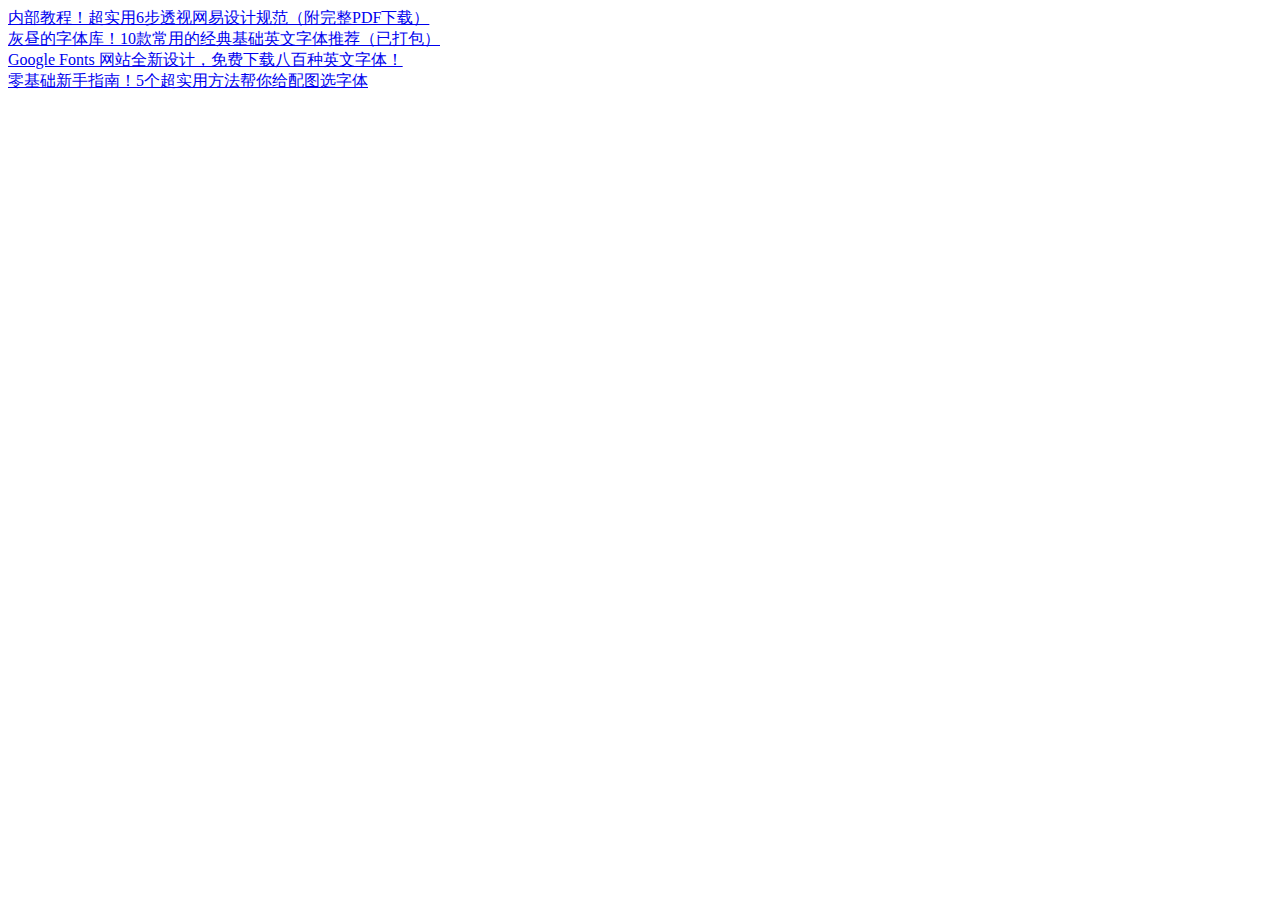
<file: music-blog/collection.html>
<!DOCTYPE html>
<html lang="en">
<head>
	<meta charset="UTF-8">
	<title>Sam的随手收藏</title>
</head>
<body>
<a href="http://www.uisdc.com/163-design-principle-and-guideline" target="_blank">内部教程！超实用6步透视网易设计规范（附完整PDF下载）</a>
	<br>
	<a href="www.uisdc.com/classic-basic-english-fonts" target="_blank">灰昼的字体库！10款常用的经典基础英文字体推荐（已打包）</a>
	<br>
	<a href="http://www.uisdc.com/google-fonts-website-redesign" target="_blank">Google Fonts 网站全新设计，免费下载八百种英文字体！</a>
	<br>
	<a href="http://www.uisdc.com/choose-fonts-for-image" target="_blank">零基础新手指南！5个超实用方法帮你给配图选字体</a>
</body>
</html>
</file>
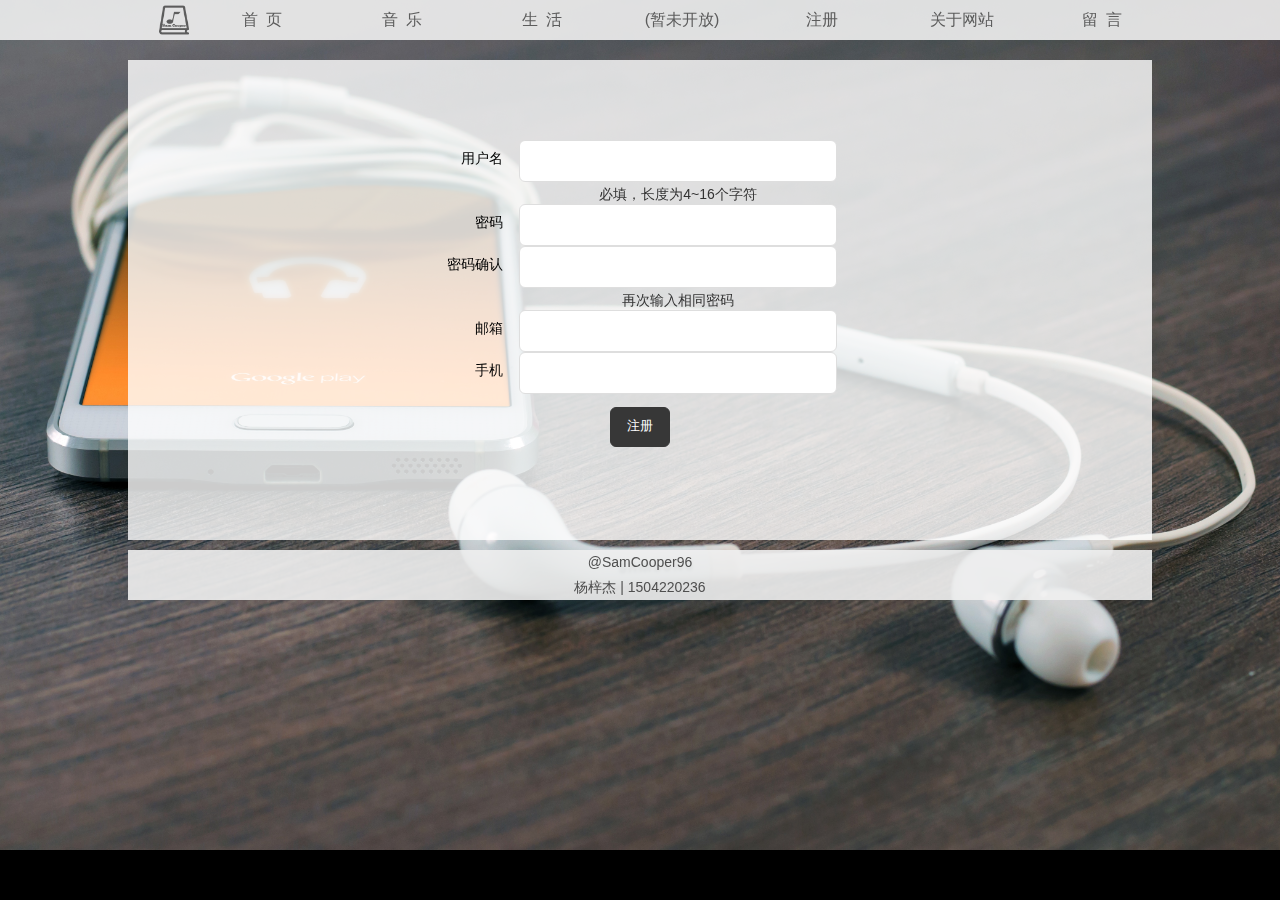
<file: music-blog/register.html>
<!doctype html>
<html>
<head>
<meta charset="utf-8">
<title>注册</title>
<link href="register/css/register.css" rel="stylesheet"/>
</head>
<script src="register/js/register.js"></script>
<body>
<div id="wrap"><img src="register/images/header_bg.jpg"  alt="">
  <div id="logo"><a href="index.html"><img src="register/images/logo.png" alt="Sam's blog"></a></div>
  <nav>
    <ul>
      <li><a href="home.html">首 页</a></li>
      <li><a href="#">音 乐</a>
        <ul>
          <li><a href="#">单曲推荐</a>
            <ul>
              <li><a href="http://mp.weixin.qq.com/s?__biz=MzAwODc4Mzg5MA==&mid=2653016832&idx=1&sn=4e703eecfe138c2e7718d9d453600b40&scene=4#wechat_redirect" target="_blank">新歌</a></li>
              <li><a href="#">经典歌曲</a></li>
            </ul>
          </li>
          <li><a href="#">歌 单</a>
            <ul>
              <li><a href="http://mp.weixin.qq.com/s?__biz=MzAwODc4Mzg5MA==&mid=2653016837&idx=1&sn=05a2f36961e76219db7cd9d2287efb58&scene=0#wechat_redirect" target="_blank">每周歌单</a></li>
            </ul>
          </li>
          <li><a href="#">喜欢的歌星</a>
            <ul>
              <li><a href="http://mp.weixin.qq.com/s?__biz=MzAwODc4Mzg5MA==&mid=404010960&idx=1&sn=6bd8ca073c780a605a215445a0dc5503&scene=4#wechat_redirect" target="_blank">Ellie Goulding</a></li>
              
            </ul>
          </li>
        </ul>
      </li>
      <li><a href="#">生 活</a>
        <ul>
          <li><a href="#">电 影</a>
            <ul>
              <li><a href="http://www.ttmeiju.com/meiju/Movie.html" target="_blank">电影资源</a></li>
              <li><a href="#">电影推荐</a></li>
              <li><a href="#">电影吐槽</a></li>
            </ul>
          </li>
          <li><a href="#">Ellen Show</a>
            <ul>
              <li><a href="http://www.ellentv.com/" target="_blank">官 网</a></li>
              <li><a href="http://tv.sohu.com/s2015/ellens13/" target="_blank">搜 狐</a></li>
            </ul>
          </li>
          <li><a href="#">(暂未开放)</a>
            <ul>
              <li><a href="#">建造中...</a></li>
              <li><a href="#">建造中...</a></li>
            </ul>
          </li>
          <li><a href="#">(暂未开放)</a>
            <ul>
              <li><a href="#">建造中...</a></li>
              <li><a href="#">建造中...</a></li>
            </ul>
          </li>
          <li><a href="#">(暂未开放)</a>
            <ul>
              <li><a href="#">建造中...</a></li>
              <li><a href="#">建造中...</a></li>
            </ul>
          </li>
        </ul>
      </li>
      <li><a href="#">(暂未开放)</a></li>
      <li><a href="register.html">注册</a></li>
      <li><a href="about.html">关于网站</a></li>
      <li><a href="comment.html">留 言</a></li>
    </ul>
    <div style="clear:both"></div>
  </nav>
  <div id="content">
    <div id="regsiter">
      <form action="#">
        <div class="wrap">
          <label for="inName">用户名</label>
          <div>
            <input type="text" id="inName" name="inname" maxlength="30" required>
            <span class="info">必填，长度为4~16个字符</span> </div>
        </div>
        <div class="wrap">
          <label for="inPWD">密码</label>
          <div>
            <input type="password" id="inPWD" name="inpwd" maxlength="30" required>
            <span class="info" style="display:none;">密码可用</span> </div>
        </div>
        <div class="wrap">
          <label for="inPWDconfirm">密码确认</label>
          <div>
            <input type="password" id="inPWDconfirm" required>
            <span class="info">再次输入相同密码</span> </div>
        </div>
        <div class="wrap">
          <label for="inMail">邮箱</label>
          <div>
            <input type="email" name="mail" id="inMail" required>
            <span class="info" style="display:none;">邮箱格式正确</span> </div>
        </div>
        <div class="wrap">
          <label for="inPhone">手机</label>
          <div>
            <input type="text" pattern="\d{11}" name="phone" id="inPhone" required>
            <span class="info" style="display:none;">手机格式正确</span> </div>
        </div>
        <button>注册</button>
      </form>
    </div>
  </div>
  <div style="clear:both"></div>
</div>
<footer>
  <p>@SamCooper96</p>
  <p>杨梓杰 | 1504220236</p>
</footer>
</body>
</html>
</file>
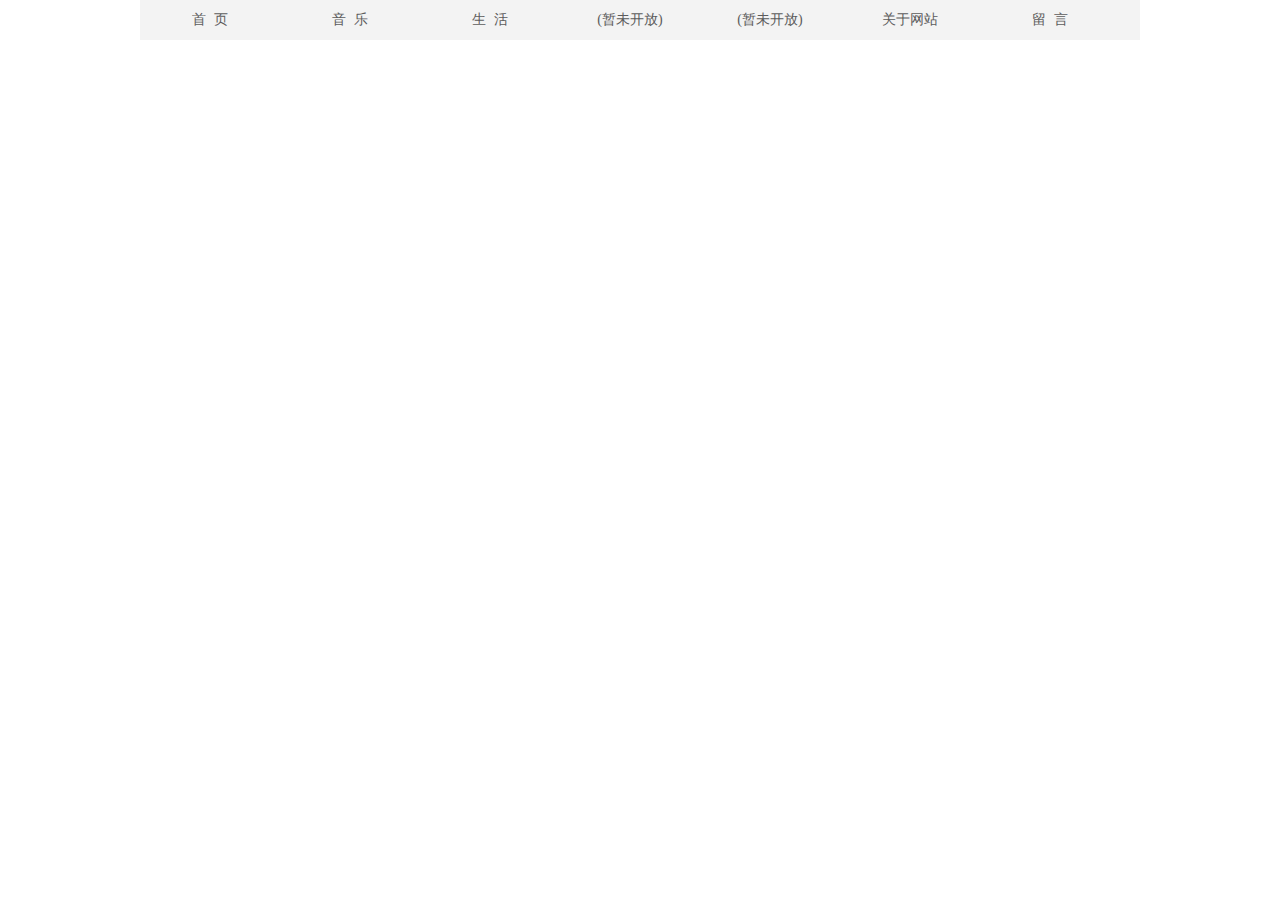
<file: music-blog/实验室/导航nav.html>
<!DOCTYPE html PUBLIC "-//W3C//DTD XHTML 1.0 Transitional//EN" "http://www.w3.org/TR/xhtml1/DTD/xhtml1-transitional.dtd">
<html xmlns="http://www.w3.org/1999/xhtml">
<head>
<meta http-equiv="Content-Type" content="text/html; charset=utf-8" />
<title>无标题文档</title>
<style type="text/css">
* {
	margin: 0;
	padding: 0
}
body {
	font-family: "微软雅黑", "幼圆";
	font-size: 14px;
	color: #666
}
a {
	color: #5C5C5C;
	text-decoration: none
}
li {
	list-style: none
}
#nav {
	width: 1000px;
	height: 40px;
	background: rgba(240,240,240,0.8);
	margin: 0 auto;
}
/*设置鼠标停留超链接时，文字变色加粗*/
#nav a:hover {
	color: #5C5C5C;
	font-weight: bolder
}
/*导航一级栏目*/
#nav ul li {
	float: left;
	line-height: 40px;
	width: 140px;
	text-align: center;
	word-spacing:4px
}
#nav ul li:hover {
	background: rgba(168,192,192,0.8)
}
#nav ul li ul {
	display: none
}
/*导航(暂未开放)*/
#nav ul li:hover ul {
	display: block
}
#nav ul li:hover ul li ul {
	display: none
}
#nav ul li ul li:first-child {
	border-top: d8d8c0 1px solid
}
#nav ul li ul li {
	height: 30px;
	line-height: 30px;
	background: rgba(240,240,240,0.8);
	border-bottom: d8d8c0 1px solid
}
#nav ul li ul li:hover {
	background: rgba(168,192,192,0.8)
}
/*导航建造中...*/
#nav ul li ul li:hover ul {
	display: block
}
#nav ul li ul li {
	position: relative
}
/*相关知识参考第07次课*/
#nav ul li ul li ul {
	position: absolute;
	top: 0px;
	left: 140px
}
#nav ul li ul li ul li {
	background: rgba(240,240,240,0.8)
}
</style>
</head>

<body>
<div id="nav">
  <ul>
    <li><a href="#">首 页</a></li>
    <li><a href="#">音 乐</a>
      <ul>
        <li><a href="#">专辑推荐</a>
          <ul>
            <li><a href="#">新专辑</a></li>
            <li><a href="#">经典专辑</a></li>
          </ul>
        </li>
        <li><a href="#">歌 单</a>
          <ul>
            <li><a href="#">每周歌单</a></li>
            <li><a href="#">歌单回顾</a></li>
          </ul>
        </li>
        <li><a href="#">喜欢的歌星</a>
          <ul>
            <li><a href="#">Ellie Goulding</a></li>
            <li><a href="#">Adele</a></li>
          </ul>
        </li>
      </ul>
    </li>
    <li><a href="#">生 活</a>
      <ul>
        <li><a href="#">电 影</a>
          <ul>
            <li><a href="#">电影推荐</a> </li>
            <li><a href="#">电影吐槽</a></li>
          </ul>
        </li>
        <li><a href="#">Ellen Show</a>
          <ul>
            <li><a href="http://www.ellentv.com/" target="_blank">官 网</a></li>
            <li><a href="http://tv.sohu.com/s2015/ellens13/" target="_blank">搜 狐</a></li>
          </ul>
        </li>
        <li><a href="#">(暂未开放)</a>
          <ul>
            <li><a href="#">建造中...</a></li>
            <li><a href="#">建造中...</a></li>
          </ul>
        </li>
        <li><a href="#">(暂未开放)</a>
          <ul>
            <li><a href="#">建造中...</a></li>
            <li><a href="#">建造中...</a></li>
          </ul>
        </li>
        <li><a href="#">(暂未开放)</a>
          <ul>
            <li><a href="#">建造中...</a></li>
            <li><a href="#">建造中...</a></li>
          </ul>
        </li>
      </ul>
    </li>
    <li><a href="#">(暂未开放)</a></li>
    <li><a href="#">(暂未开放)</a></li>
    <li><a href="#">关于网站</a></li>
    <li><a href="#">留 言</a></li>
  </ul>
  <div style="clear:both"></div>
</div>
</body>
</html>
</file>
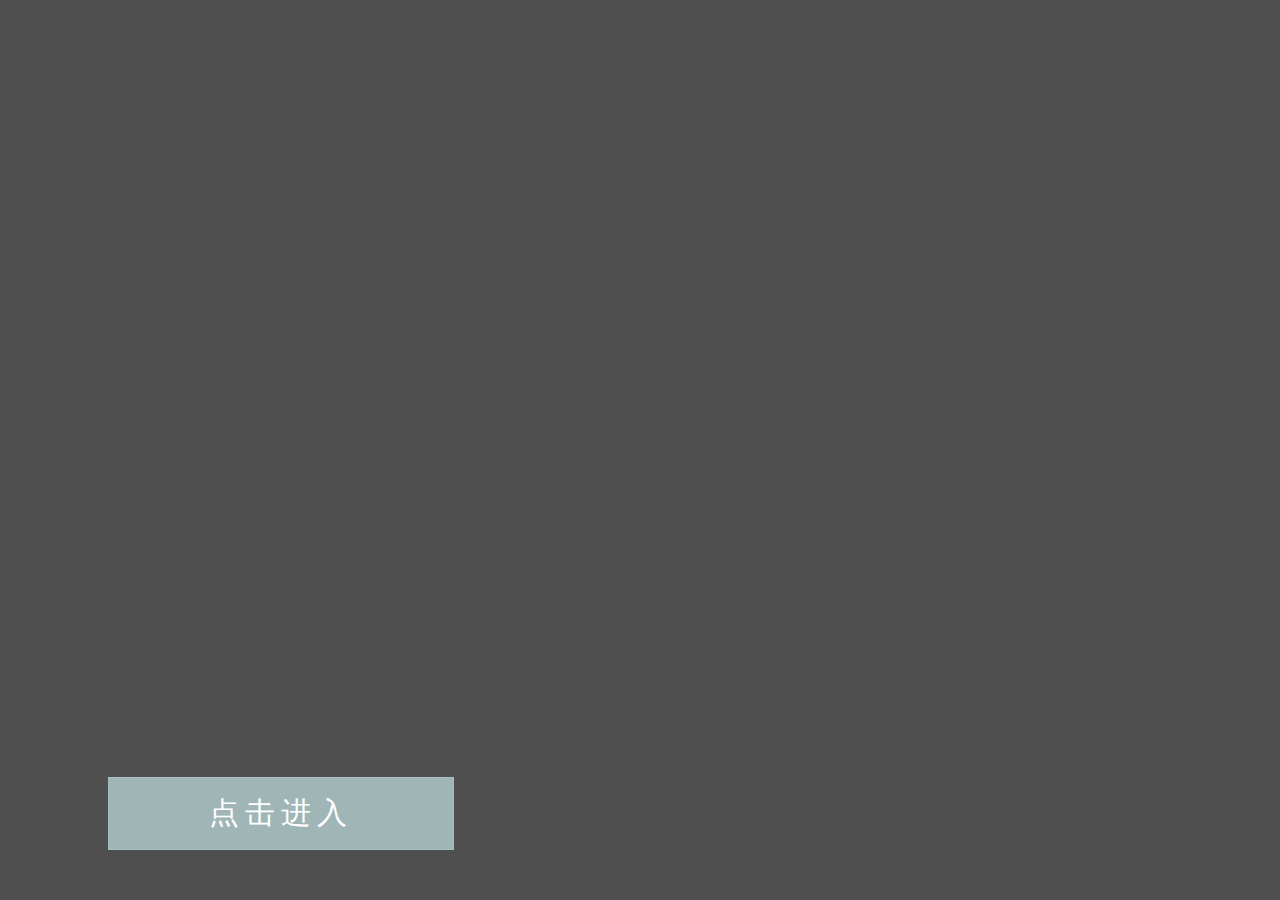
<file: music-blog/实验室/按钮.html>
<!doctype html>
<html>
<head>
<meta charset="utf-8">
<title>按钮</title>
<style type="text/css">
body{
	font-family:"微软雅黑";
    background: #504F4F}
#home a{
	color: white;
	text-decoration: none;
	background-color: rgba(168,192,192,0.9);
	padding: 15px 100px;
	font-size: 30px;
	letter-spacing: 6px;
	position: absolute;
	bottom:50px;
	margin-left: 100px;
	border: 1px solid rgba(168,192,192,0.9);
	-moz-transition: background-color 1s, border 1s;
	-webkit-transition: background-color 1s, border 1s;
	transition: background-color 1s, border 1s;
}
#home a:hover{
	background-color: transparent;
	border: 1px solid #ffffff;
	box-sizing: content-box;
}
</style>
</head>
<div id="home">
<a href="#">点击进入</a>
<div style="clear:both"></div>
</div>
<body>
</body>
</html>
</file>
<file: music-blog/register/css/register.css>
@charset "utf-8";
/* CSS Document */
* {
	padding: 0;
	margin: 0;
	font-family: "微软雅黑", Arial, Helvetica;
}
body {
	background-color: #000;
}
#wrap {
	width: 100%;   /* height: 600px;*/
	margin: 0px auto;
	background-color: #fff;
	position: absolute;
}
#wrap img {
	width: 100%;
	position: fixed
}
a {
	color: #5C5C5C;
	text-decoration: none
}
li {
	list-style: none
}
/*网站LOGO*/
#logo {
	left: 12%;
	top: 0;
	margin: 5px;
	z-index: 99;
	position: fixed;
}
#logo img {
	width: 30px;
	height: 30px;
}
/*导航*/
nav {
	width: 100%;
	height: 40px;
	background: rgba(240,240,240,0.9);
	margin: 0 auto;
	position: fixed;
	top: 0;
	z-index: 98
}
/*设置鼠标停留超链接时，文字变色加粗*/
nav a:hover {
	color: #5C5C5C;
	font-weight: bolder;
}
/*导航一级栏目*/
nav ul:first-child {
	padding-left: 15%
}
nav ul li {
	float: left;
	line-height: 40px;
	width: 140px;
	text-align: center;
	word-spacing: 4px
}
nav ul li:hover {
	background: rgba(168,192,192,0.8)
}
nav ul li ul {
	display: none
}
/*指向一级导航时候，二级导航显示为块级元素*/
nav ul li:hover ul {
	display: block
}
/*指向一级导航时候，三级导航元素不会被显示*/
nav ul li:hover ul li ul {
	display: none
}
/*导航二级栏目*/
nav ul li ul li:first-child {
	border-top: #d8d8c0 1px solid
}
nav ul li ul li {
	height: 30px;
	line-height: 30px;
	background: rgba(240,240,240,0.8);
	border-bottom: #d8d8c0 1px solid
}
nav ul li ul li:hover {
	background: rgba(168,192,192,0.8)
}
nav ul li ul li:hover ul {
	display: block
}
nav ul li ul li {
	position: relative
}
/*导航三级目录*/
/*相关知识参考第07次课*/
nav ul li ul li ul {
	position: absolute;
	top: 0px;
	left: 140px
}
nav ul li ul li ul li {
	background: rgba(240,240,240,0.9)
}
/*网页内容区*/
#wrap #content {
	width: 1024px;
	margin: 60px auto;
	padding-top:80px;
	height: 400px;
	position: relative;
	background: rgba(255,255,255,0.80);
}
/*登录*/
#regsiter {
	position: relative;
	text-align:center;
	margin: 0 auto;
	}

#regsiter label{
		position: absolute;
		width:60px;
		font-size: 14px;
		display: inline-block;
		float: left;
		text-align: right;
		margin-top: 10px;
	}
#regsiter div div{
		padding-left: 76px;
		display: inline-block;
	}
#regsiter div input{
		height: 40px;
		border-radius: 6px;
		border: 1px solid #dedede;
		font-size: 0.8em;
		padding-left: 16px;
		width: 300px;
	}
#regsiter button{
	background-color: #373737;
	border-radius: 6px;
	height: 40px;
	width: 60px;
	color: white;
	border: 1px solid #373737;
	font-size: 0.8em;
	margin-top: 1em;
	}
#regsiter div input,button:focus{
		outline:none;
	}
#regsiter .info{
	display: block;
	font-size: 14px;
	color: #333;
	padding-top: 4px;
	}
/*尾部声明*/
footer {
	width: 1024px;
	margin: 0 auto;
	background-color: rgba(240,240,240,0.9);
	color: #4F4F4F;
	height: 50px;
	position: relative;
	top: 550px;
}
footer p {
	text-align: center;
	line-height: 25px;
	font-size: 14px;
}
</file>
